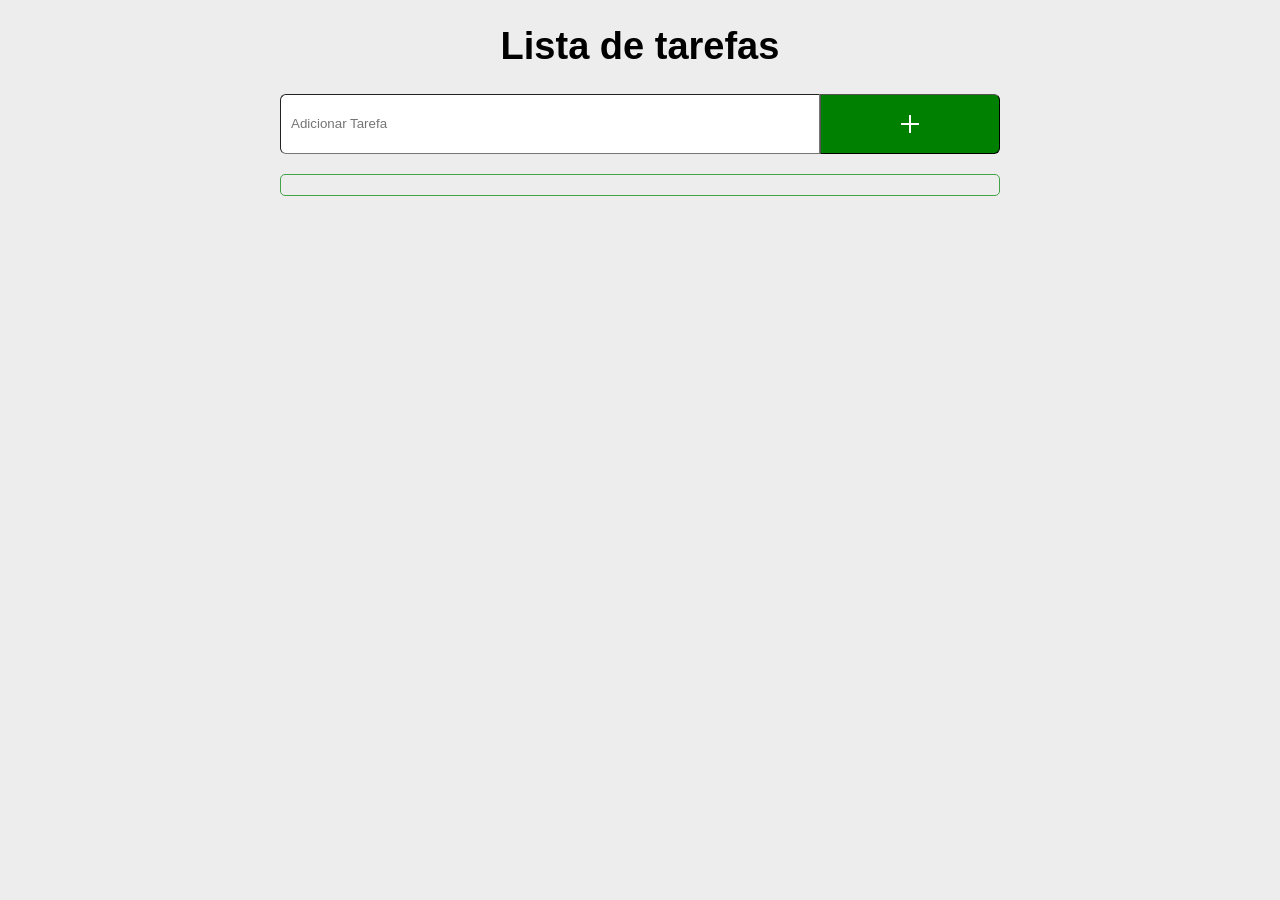
<file: index.html>
<!DOCTYPE html>
<html lang="pt-br">
<head>
    <meta charset="UTF-8">
    <meta name="viewport" content="width=device-width, initial-scale=1.0">
    <title>Lista de tarefas</title>
    <link rel="stylesheet" href="assets/css/style.css">
</head>
<body>
    <main>
        <h1>Lista de tarefas</h1>

        <section class="section-1"><input type="text" placeholder="Adicionar Tarefa" id="inputTarefa"><button type="button" id="btn-add" class="add" onclick="addTarefa()"></button></section>

        <section id="areaLista">
        </section>
    </main>

    <script src="assets/js/scripts.js"></script>
</body>
</html>
</file>
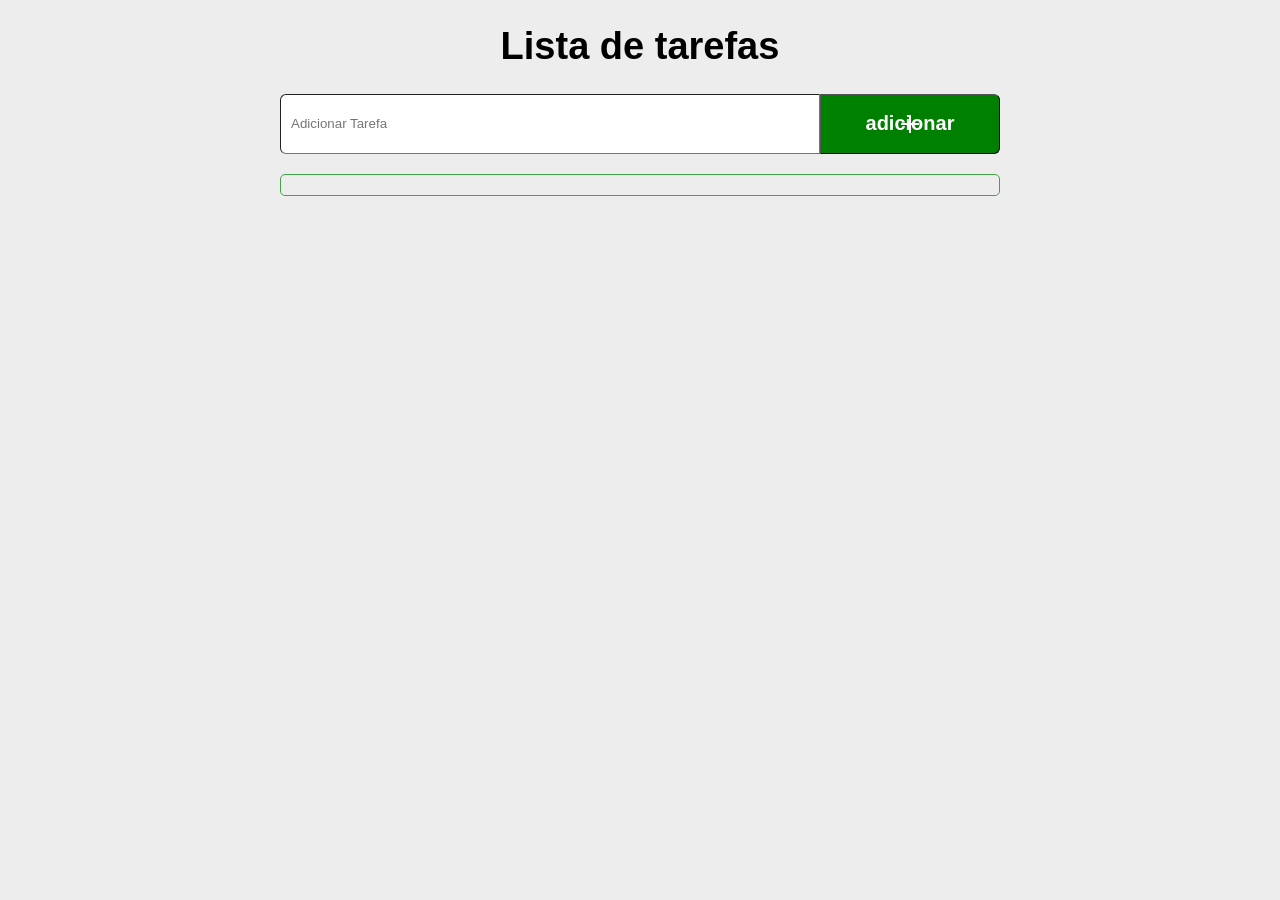
<file: index1.html>
<!DOCTYPE html>
<html lang="pt-br">
<head>
    <meta charset="UTF-8">
    <meta name="viewport" content="width=device-width, initial-scale=1.0">
    <title>Lista de tarefas</title>
    <link rel="stylesheet" href="assets/css/style.css">
</head>
<body>
    <main>
        <h1>Lista de tarefas</h1>

        <section class="section-1"><input type="text" placeholder="Adicionar Tarefa" id="inputTarefa"><button id="btn-add" class="add" onclick="addTarefa()">adicionar</button></section>

        <section id="areaLista">
        </section>
    </main>

    <script src="assets/js/scripts.js"></script>
</body>
</html>
</file>
<file: assets/css/style.css>
* {
    box-sizing: border-box;
}

body {
    margin: 0;
    padding: 0;
    font-family: Arial, Helvetica, sans-serif;
    font-size: 16px;
    background-color: #eeeded;
}


h1 {
    text-align: center;
    font-size: 38px;
}

main {
    max-width: 800px;
    min-width: 320px;
    margin: 0 auto;
}

.section-1 {
    display: flex;
    flex-flow: row wrap ;
    width: 90%;
    align-items: center;
    text-align: center;
    margin: auto auto;
}

input {
    padding-left: 10px;
    width: 75%;
    height: 60px;
    border-top-left-radius: 6px;
    border-bottom-left-radius: 6px;
    outline: none;
    border-width: 1px;
}


button.add {
    height: 60px;
    width: 25%;
    border-top-right-radius: 6px;
    border-bottom-right-radius: 6px;
    border-width: 1px;
    background: green url('../photo/add_2_24dp_FFFFFF_FILL0_wght400_GRAD0_opsz24.png');
    background-repeat: no-repeat;
    background-position: center;
    color: white;
    font-weight: bold;
    font-size: 20px;
}

section#areaLista{
    display: flex;
    flex-flow: row wrap;
    width: 90%;
    margin: auto;
    margin-top: 20px;
    margin-bottom: 20px;
    border: 1px solid #43a348ff;
    border-radius: 5px;
    padding: 10px;
}

.item {
    display: flex;
    flex-flow: row wrap;
    justify-content: center;
    align-items: center;
    background-color: white;
    height: 80px;
    width: 100%;
    box-shadow: 0px 0px 2px gray;
    margin-bottom: 2%;
    cursor: pointer;
}

.item-icone {
    background:url("../photo/circle_24dp_000000_FILL0_wght400_GRAD0_opsz24.png");
    background-position: center;
    background-repeat: no-repeat;
    flex: 20%;
    height: 80px;
    text-align: center;
    font-size: 20px;
}

.item-nome {
    flex: 55%;
    font-size: 20px;
    font-weight: bold;
}

.item-botao {
    flex: 25%;
}

.delete {
    background: red url('../photo/delete_24dp_FFFFFF_FILL0_wght400_GRAD0_opsz24.png');
    background-repeat: no-repeat;
    background-position: center center;
    color: white;
    border: none;
    padding: 10px;
    height: 80px;
    width: 100%;
}

.item.clicado{
    background-color: #aaeead;
}

.item.clicado .item-nome{
    text-decoration: line-through;
    color: gray;
}
</file>
